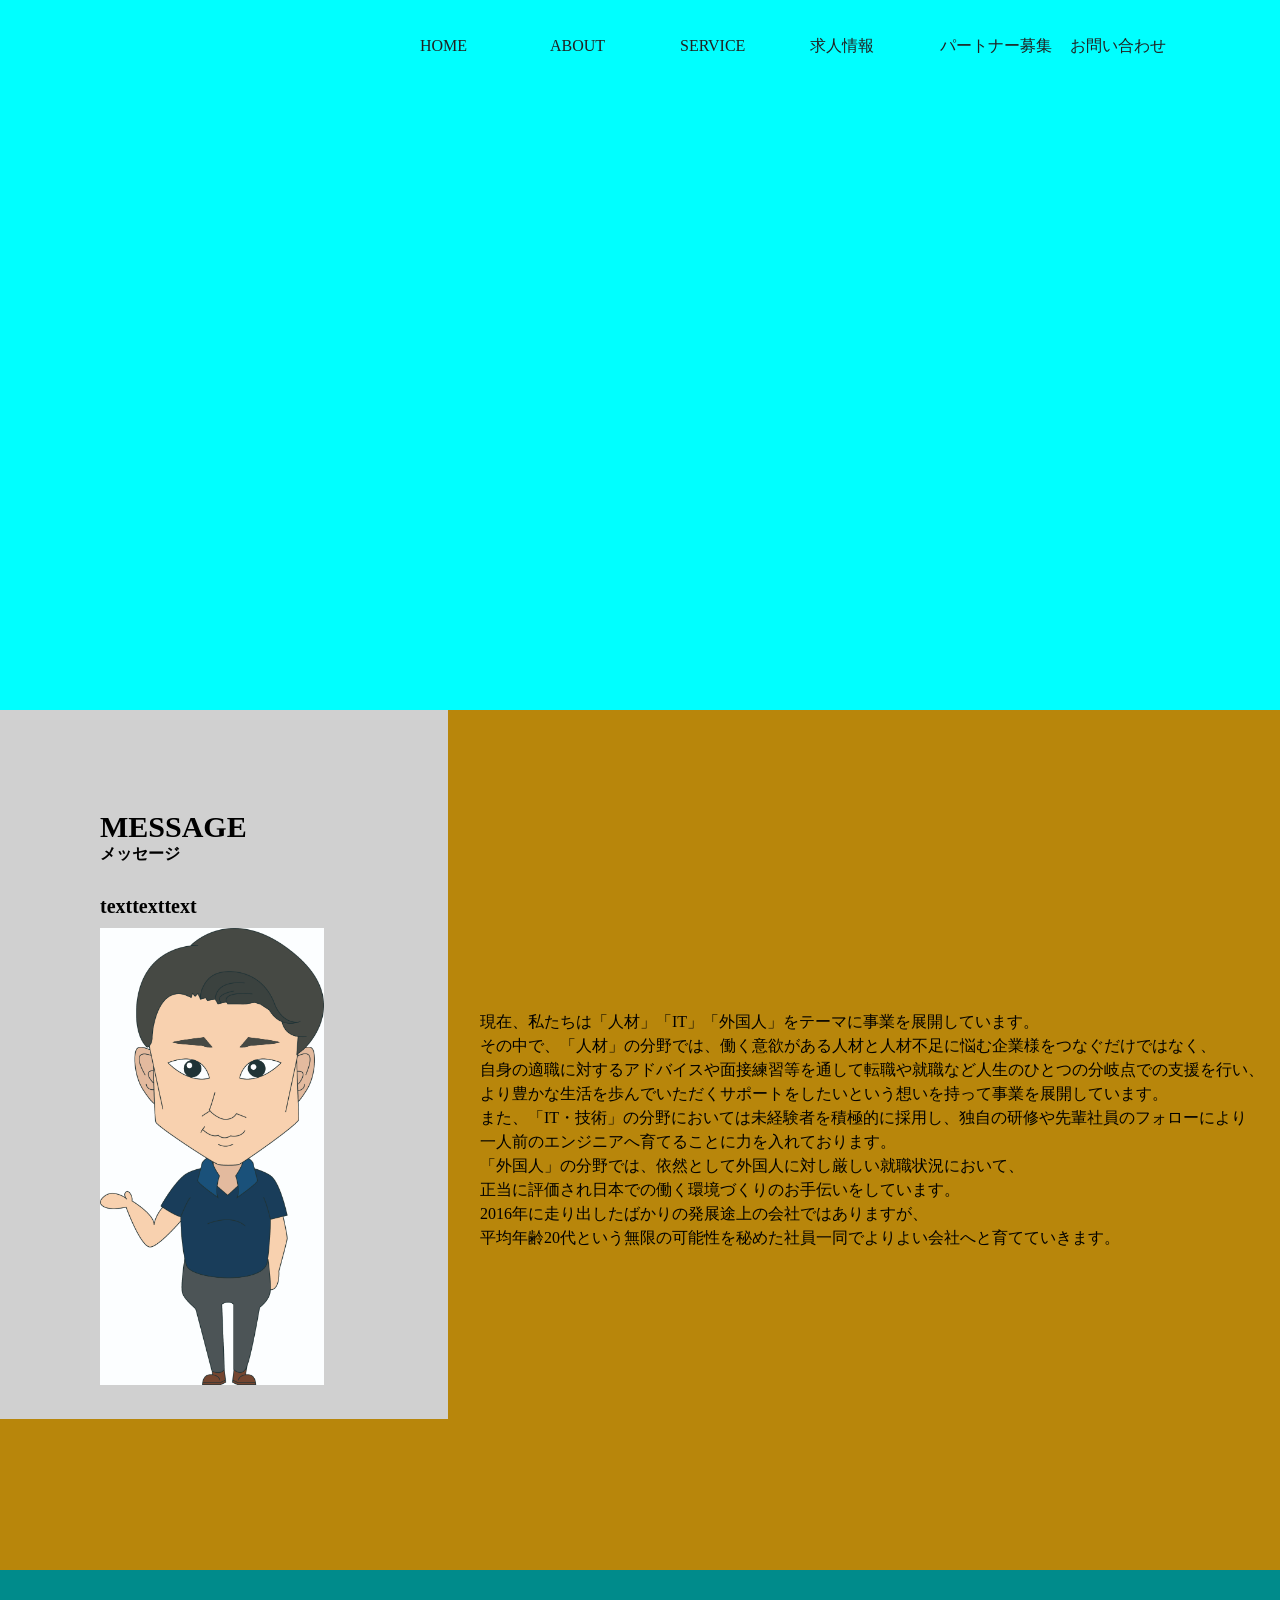
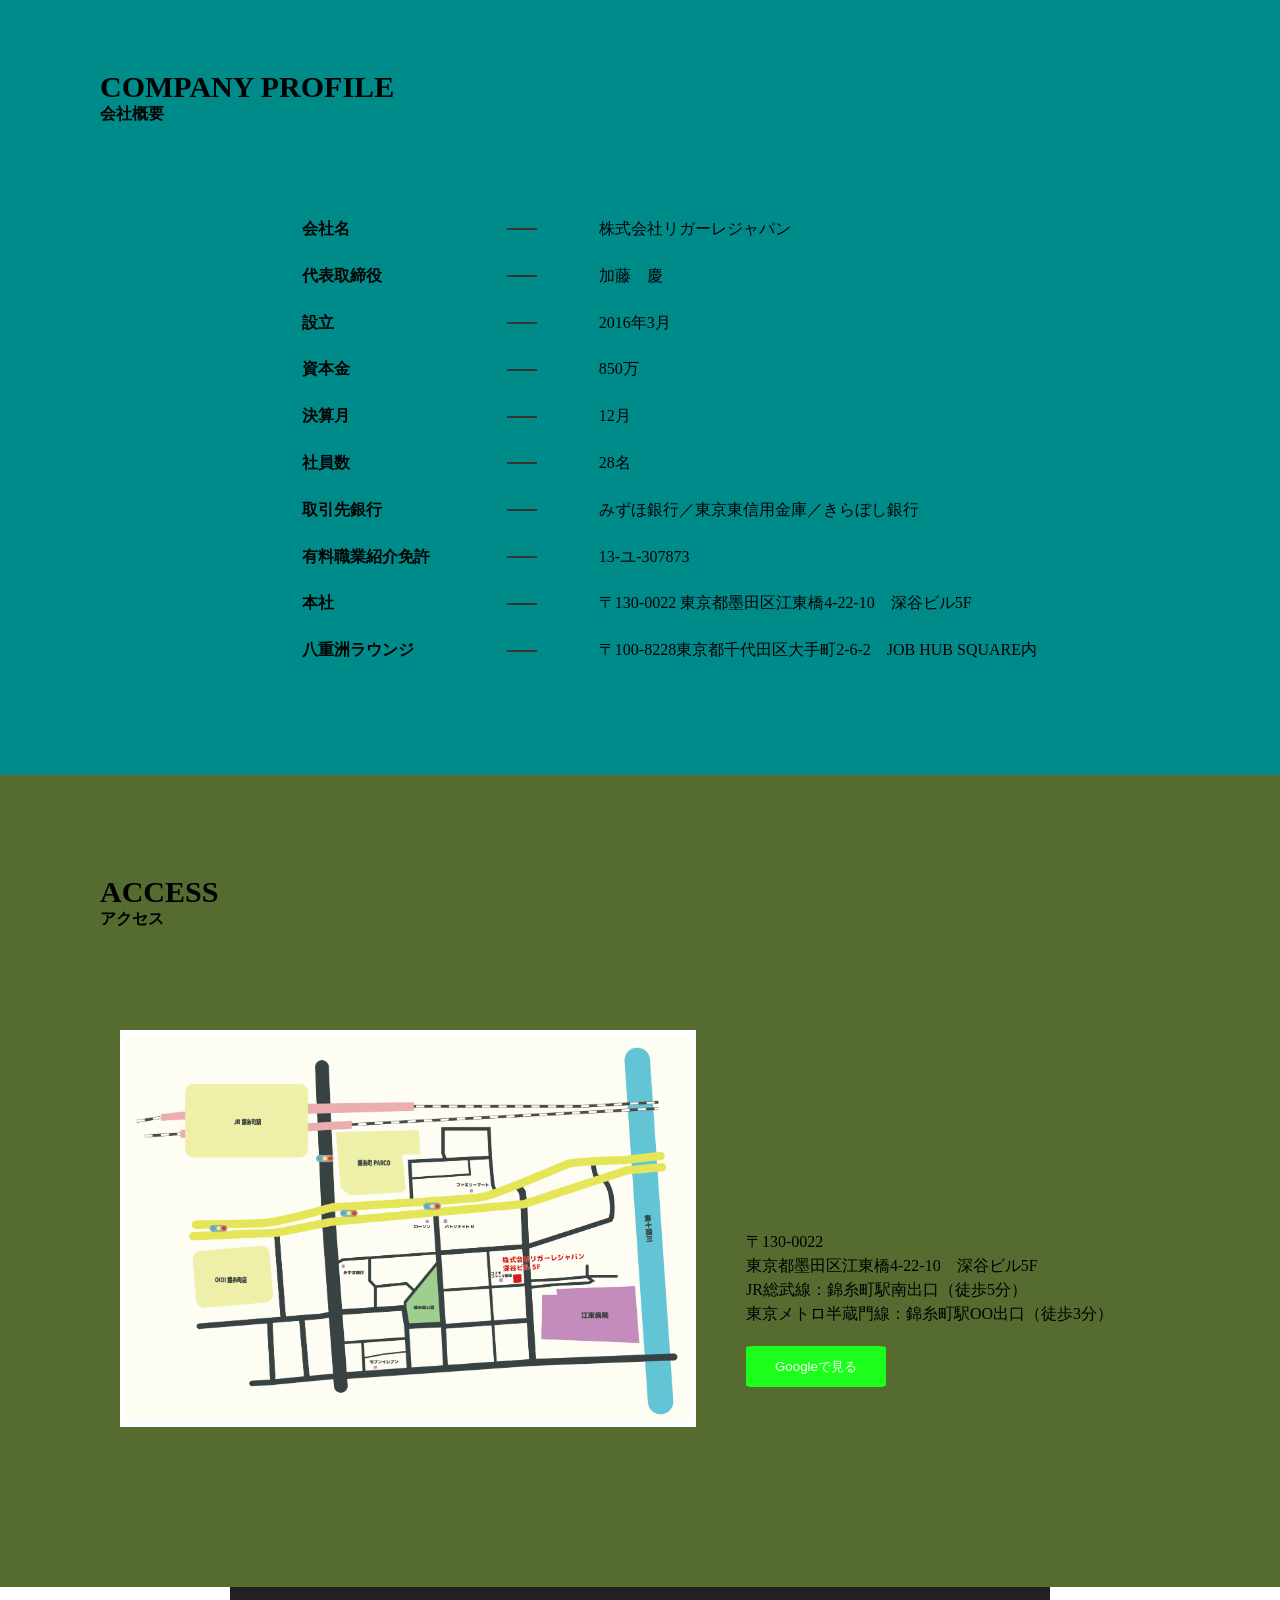
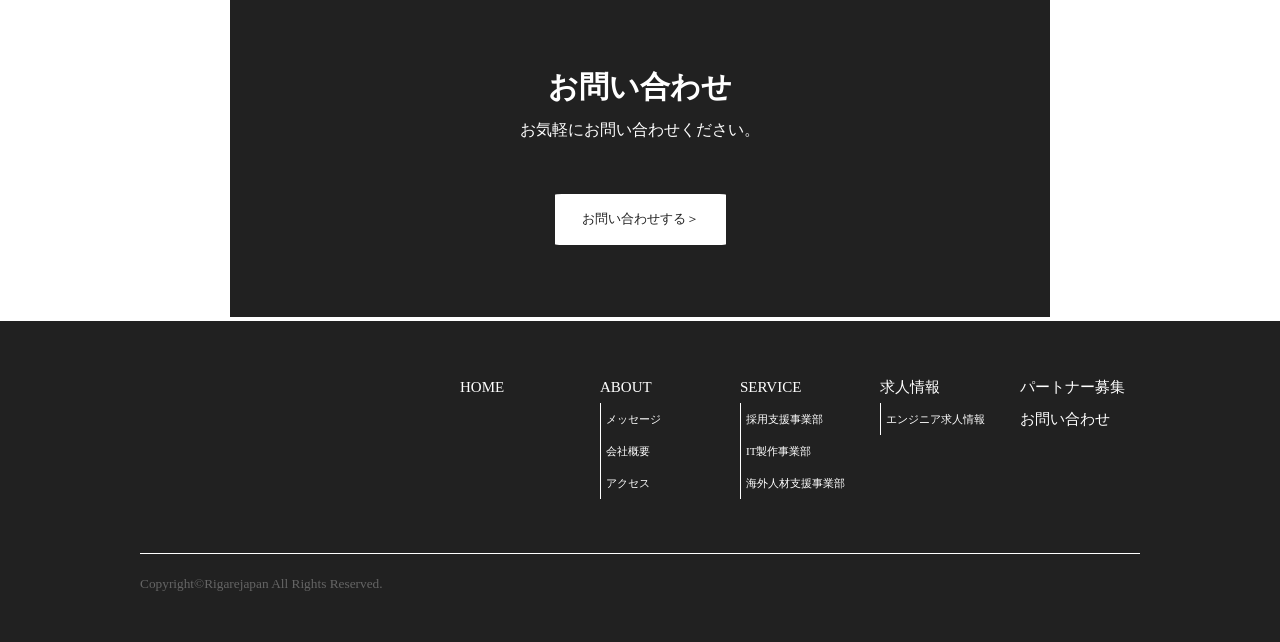
<file: RigareJapan_HP/about.html>
<!doctype html>
<html>
<head>
<meta charset="UTF-8">
<title>about｜RigareJapan</title>
<link href="css/stylesheet.css" rel="stylesheet" type="text/css">
<link href="css/about.css" rel="stylesheet" type="text/css">
<link href="css/all.css" rel="all" type="text/css">
<script type="text/javascript" src="js/mousestalker.js"></script>
</head>

<body>
	<div id="stalker"></div>
	
	<div class="wrapper">
	
	<!--header-->
	<header>
		<ul class="menu">
			<li><a href="index.html">HOME</a></li>
			<li>
				<a href="about.html">ABOUT</a>
				<ul>
					<li><a href="about.html#メッセージ">メッセージ</a></li>
					<li><a href="about.html#会社概要">会社概要</a></li>
					<li><a href="about.html#アクセス">アクセス</a></li>
				</ul>
			</li>
			<li>
				<a href="service.html">SERVICE</a>
				<ul>
					<li><a href="saiyoshien.html">採用支援事業部</a></li>
					<li><a href="itseisaku.html">IT製作事業部</a></li>
					<li><a href="kaigaijinzai.html">海外人材支援事業部</a></li>
				</ul>
			</li>
			<li>
				<a href="recruit.html">求人情報</a>
				<ul>
					<li><a href="">エンジニア求人情報</a></li>
				</ul>
			</li>
			<li><a href="partner.html">パートナー募集</a></li>
			<li><a href="contact.html">お問い合わせ</a></li>
		</ul>
	</header>
	
	<!--main-->
	<main>
		<div class="message-block">
			<h2 id="メッセージ">MESSAGE</h2>
			<h4>メッセージ</h4>
			<h3>texttexttext</h3>
			<div class="ceo-image">
				<img src="image/kato_img.jpg" alt="写真">
			</div>
		</div>
		<div class="message-text">
				<p>現在、私たちは「人材」「IT」「外国人」をテーマに事業を展開しています。<br>
				その中で、「人材」の分野では、働く意欲がある人材と人材不足に悩む企業様をつなぐだけではなく、<br>
				自身の適職に対するアドバイスや面接練習等を通して転職や就職など人生のひとつの分岐点での支援を行い、<br>
				より豊かな生活を歩んでいただくサポートをしたいという想いを持って事業を展開しています。<br>
				また、「IT・技術」の分野においては未経験者を積極的に採用し、独自の研修や先輩社員のフォローにより<br>
				一人前のエンジニアへ育てることに力を入れております。<br>
				「外国人」の分野では、依然として外国人に対し厳しい就職状況において、<br>
				正当に評価され日本での働く環境づくりのお手伝いをしています。<br>
				2016年に走り出したばかりの発展途上の会社ではありますが、<br>
				平均年齢20代という無限の可能性を秘めた社員一同でよりよい会社へと育てていきます。</p>
		</div>
		<div class="company-block">
			<h2 id="会社概要">COMPANY PROFILE</h2>
			<h4>会社概要</h4>
			<div class="company-profile">
				<table>
					<tr>
						<th>会社名</th>
						<td>株式会社リガーレジャパン</td>
					</tr>
					<tr>
						<th>代表取締役</th>
						<td>加藤　慶</td>
					</tr>
					<tr>
						<th>設立</th>
						<td>2016年3月</td>
					</tr>
					<tr>
						<th>資本金</th>
						<td>850万</td>
					</tr>
					<tr>
						<th>決算月</th>
						<td>12月</td>
					</tr>
					<tr>
						<th>社員数</th>
						<td>28名</td>
					</tr>
					<tr>
						<th>取引先銀行</th>
						<td>みずほ銀行／東京東信用金庫／きらぼし銀行</td>
					</tr>
					<tr>
						<th>有料職業紹介免許</th>
						<td>13-ユ-307873</td>
					</tr>
					<tr>
						<th>本社</th>
						<td>〒130-0022 東京都墨田区江東橋4-22-10　深谷ビル5F</td>
					</tr>
					<tr>
						<th>八重洲ラウンジ</th>
						<td>〒100-8228東京都千代田区大手町2-6-2　JOB HUB SQUARE内</td>
					</tr>
				</table>
			</div>
		</div>
		<div class="access-block">
			<h2 id="アクセス">ACCESS</h2>
			<h4>アクセス</h4>
			<div class="map-image">
				<a href="image/rigare_map.jpg"><img src="image/rigare_map.jpg"></a></div>
			<div class="map-text">
				<p>〒130-0022<br>
				東京都墨田区江東橋4-22-10　深谷ビル5F<br>
				JR総武線：錦糸町駅南出口（徒歩5分）<br>
				東京メトロ半蔵門線：錦糸町駅OO出口（徒歩3分）</p>
				<div><a href="https://www.google.co.jp/maps/place/%E3%80%92130-0022+%E6%9D%B1%E4%BA%AC%E9%83%BD%E5%A2%A8%E7%94%B0%E5%8C%BA%E6%B1%9F%E6%9D%B1%E6%A9%8B%EF%BC%94%E4%B8%81%E7%9B%AE%EF%BC%92%EF%BC%92%E2%88%92%EF%BC%91%EF%BC%90+%E6%B7%B1%E8%B0%B7%E3%83%93%E3%83%AB+5F/@35.6949868,139.8152737,17.1z/data=!4m5!3m4!1s0x601888d90a58a26b:0x981901a21925671a!8m2!3d35.6949921!4d139.8175041?hl=ja"><input type="submit" value="Googleで見る" class="button"></a></div>
			</div>
		</div>
		<div class="contact-area">
			<h2>お問い合わせ</h2>
			<p>お気軽にお問い合わせください。</p>
			<div><input type="submit" value="お問い合わせする＞" class="button-3"></div>
		</div>
	</main>
	
	<!--footer-->
	<footer>
		<ul class="menu-2">
			<li><a href="index.html">HOME</a></li>
			<li>
				<a href="about.html">ABOUT</a>
				<ul>
					<li><a href="about.html#メッセージ">メッセージ</a></li>
					<li><a href="about.html#会社概要">会社概要</a></li>
					<li><a href="about.html#アクセス">アクセス</a></li>
				</ul>
			</li>
			<li>
				<a href="service.html">SERVICE</a>
				<ul>
					<li><a href="saiyoshien.html">採用支援事業部</a></li>
					<li><a href="itseisaku.html">IT製作事業部</a></li>
					<li><a href="kaigaijinzai.html">海外人材支援事業部</a></li>
				</ul>
			</li>
			<li>
				<a href="recruit.html">求人情報</a>
				<ul>
					<li><a href="">エンジニア求人情報</a></li>
				</ul>
			</li>
			<li>
				<a href="partner.html">パートナー募集</a><br>
				<a href="contact.html">お問い合わせ</a>
			</li>
		</ul>
		<div class="copy">
			<small class="copyright">Copyright&copy;Rigarejapan All Rights Reserved. </small>
		</div>
		<div id="page_top"><a href="#"></a></div>
	</footer>

	</div><!--wrapper-->
</body>
</html>
</file>
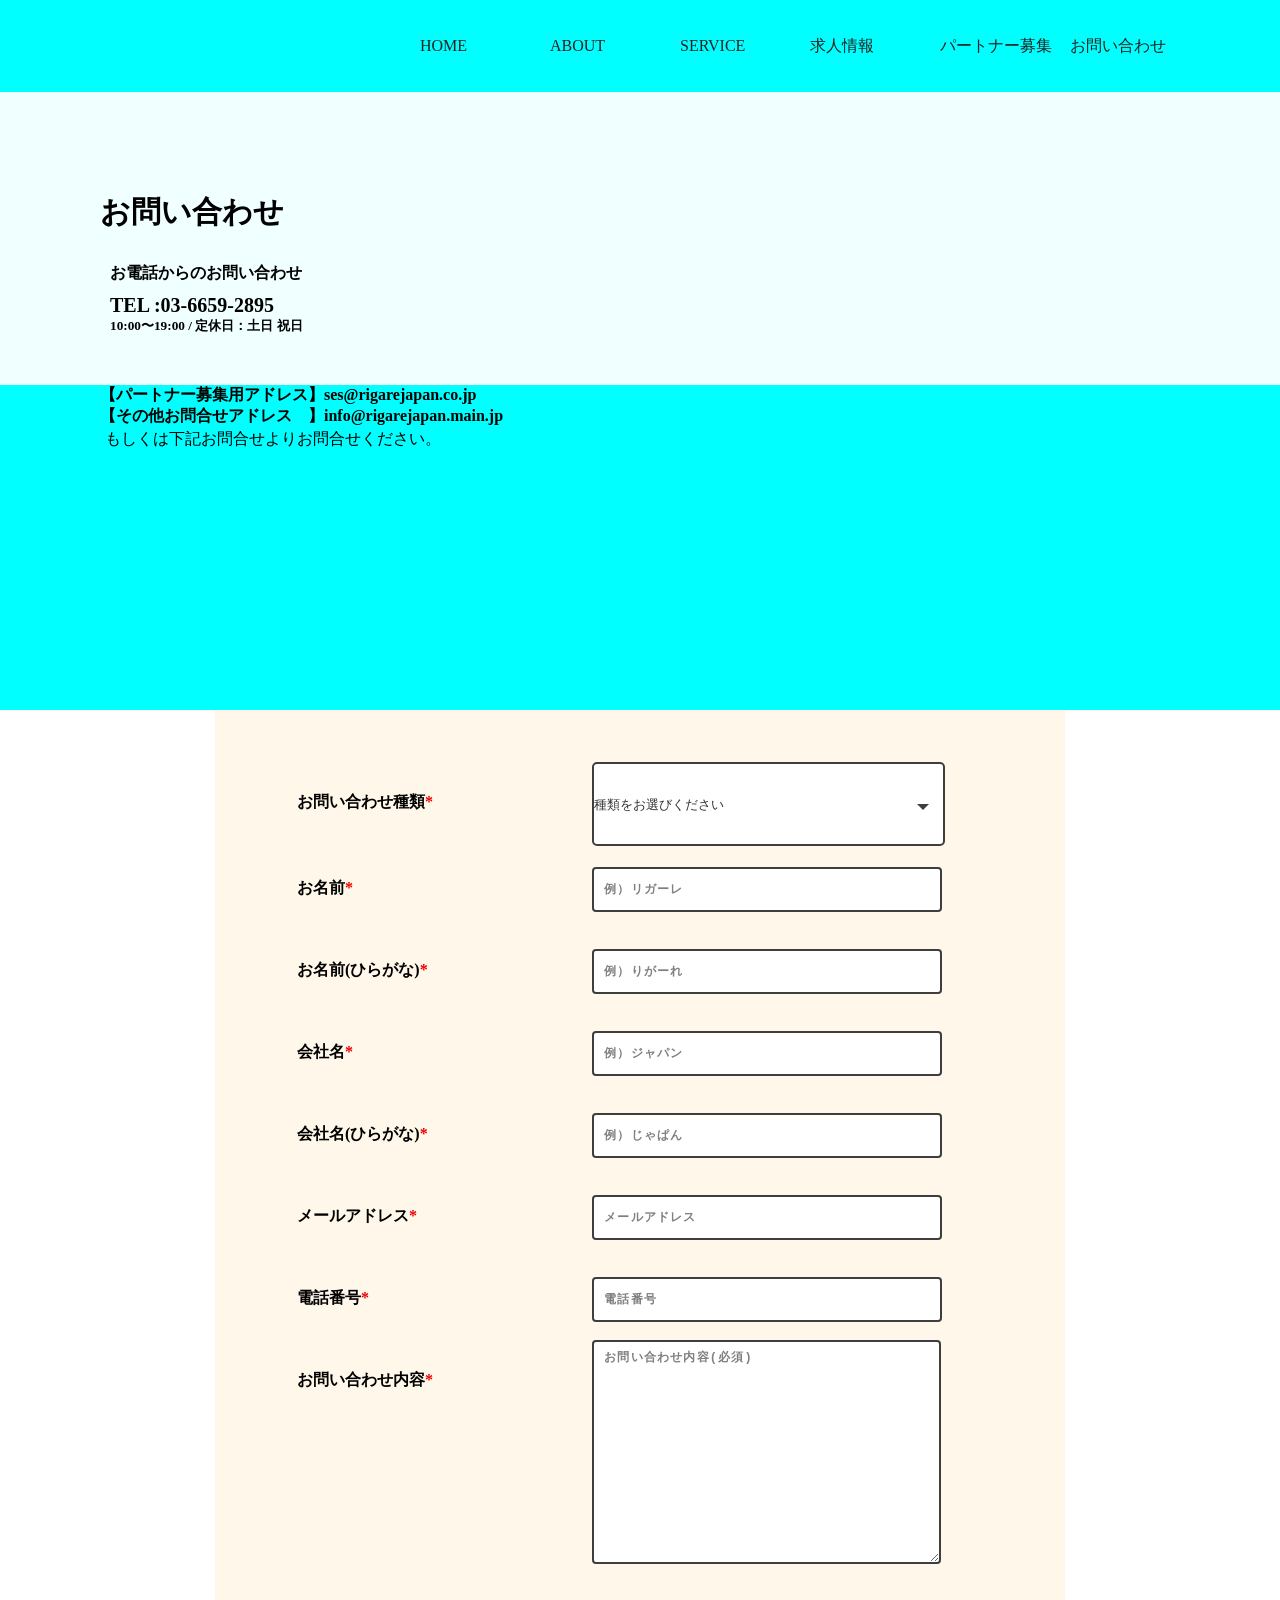
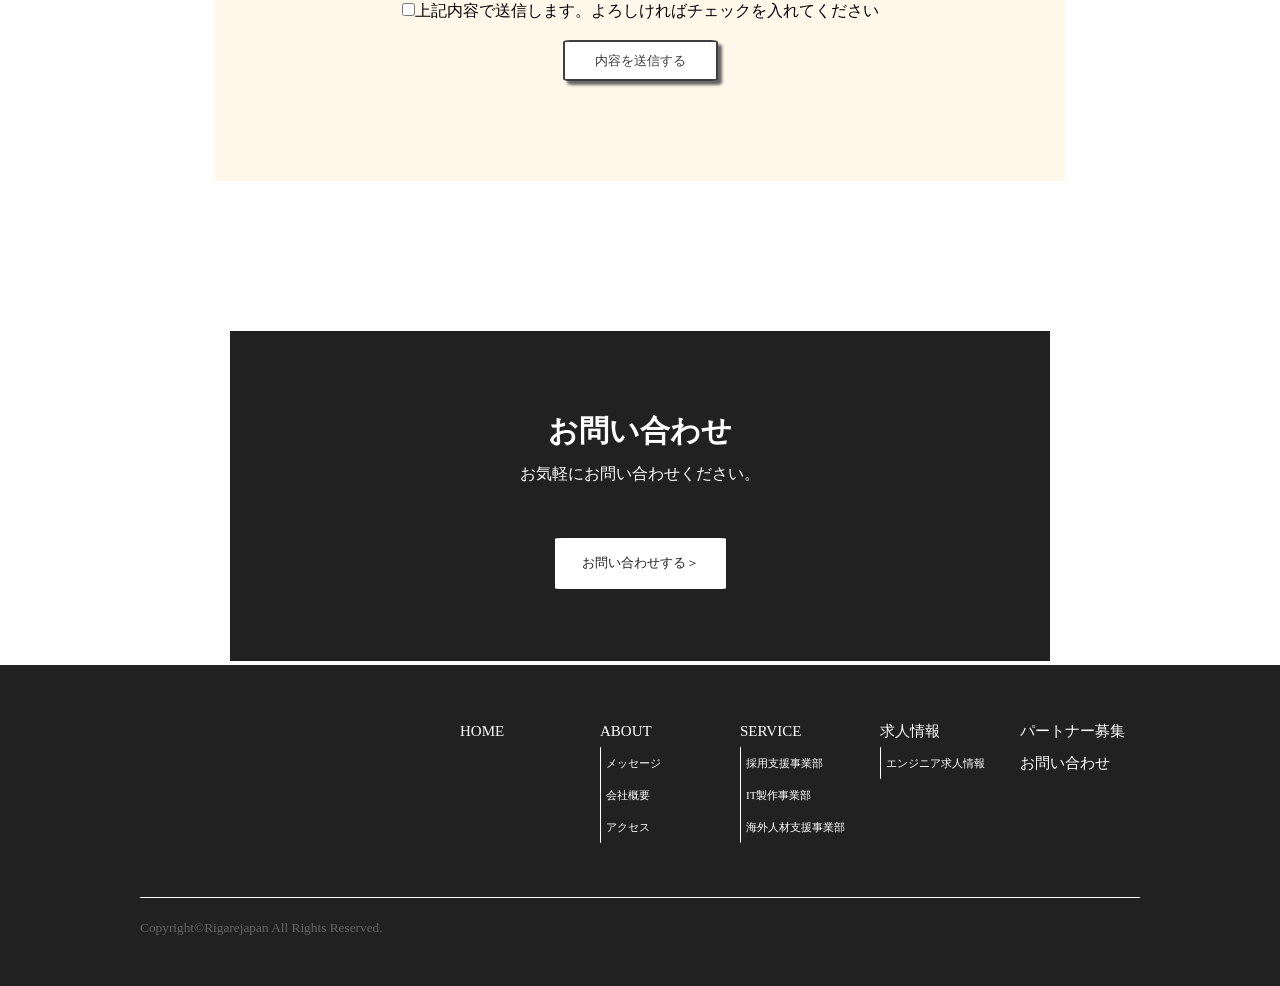
<file: RigareJapan_HP/contact.html>
<!doctype html>
<html>
<head>
<meta charset="UTF-8">
<title>お問い合わせ｜RigareJapan</title>
<link href="css/stylesheet.css" rel="stylesheet" type="text/css">
<link href="css/contact.css" rel="stylesheet" type="text/css">
<link href="css/all.css" rel="all" type="text/css">
<script type="text/javascript" src="js/mousestalker.js"></script>
</head>

<body>
	<div id="stalker"></div>
	
	<div class="wrapper">
	
	<!--header-->
	<header>
		<ul class="menu">
			<li><a href="index.html">HOME</a></li>
			<li>
				<a href="about.html">ABOUT</a>
				<ul>
					<li><a href="about.html#メッセージ">メッセージ</a></li>
					<li><a href="about.html#会社概要">会社概要</a></li>
					<li><a href="about.html#アクセス">アクセス</a></li>
				</ul>
			</li>
			<li>
				<a href="service.html">SERVICE</a>
				<ul>
					<li><a href="saiyoshien.html">採用支援事業部</a></li>
					<li><a href="itseisaku.html">IT製作事業部</a></li>
					<li><a href="kaigaijinzai.html">海外人材支援事業部</a></li>
				</ul>
			</li>
			<li>
				<a href="recruit.html">求人情報</a>
				<ul>
					<li><a href="">エンジニア求人情報</a></li>
				</ul>
			</li>
			<li><a href="partner.html">パートナー募集</a></li>
			<li><a href="contact.html">お問い合わせ</a></li>
		</ul>
		<div class="contact-information">
			<h2>お問い合わせ</h2>
			<h4>お電話からのお問い合わせ</h4>
			<h3>TEL :03-6659-2895</h3>
			<h5>10:00〜19:00 / 定休日：土日 祝日</h5>
		</div>
		<div class="contact-mail">
			<h4>【パートナー募集用アドレス】ses@rigarejapan.co.jp</h4>
			<h4>【その他お問合せアドレス　】info@rigarejapan.main.jp</h4>
			<p>もしくは下記お問合せよりお問合せください。</p>
		</div>
	</header>
	
	<!--main-->
	<main>
		<div class="contact-form">
			<table>
				<tr>
					<th>お問い合わせ種類<span>*</span></th>
					<td>
						<div class="cp_ipselect cp_sl01">
							<select required>
								<option value="" hidden>種類をお選びください</option>
								<option value="1">求人情報について</option>
								<option value="2">パートナー募集について</option>
								<option value="3">その他</option>
							</select>
						</div>
					</td>
				</tr>
				<tr>
					<th>お名前<span>*</span></th>
					<td><input type="text" class="inText" id="inText1" placeholder="例）リガーレ"></td>
				</tr>
				<tr>
					<th>お名前(ひらがな)<span>*</span></th>
					<td><input type="text" class="inText" id="inText2" placeholder="例）りがーれ"></td>
				</tr>
				<tr>
					<th>会社名<span>*</span></th>
					<td><input type="text" class="inText" id="inText3" placeholder="例）ジャパン"></td>
				</tr>
				<tr>
					<th>会社名(ひらがな)<span>*</span></th>
					<td><input type="text" class="inText" id="inText4" placeholder="例）じゃぱん"></td>
				</tr>
				<tr>
					<th>メールアドレス<span>*</span></th>
					<td><input type="text" class="inText" id="inText5" placeholder="メールアドレス"></td>
				</tr>
				<tr>
					<th>電話番号<span>*</span></th>
					<td><input type="text" class="inText" id="inText6" placeholder="電話番号"></td>
				</tr>
				<tr>
					<th>お問い合わせ内容<span>*</span></th>
					<td><textarea class="textArea" id="inText" placeholder="お問い合わせ内容(必須)"></textarea></td>
				</tr>
			</table>
				<label><input type="checkbox" name="check" >上記内容で送信します。よろしければチェックを入れてください</label><br><br>
				<input type="submit" value="内容を送信する" class="button">
		</div>
		<div class="contact-area">
			<h2>お問い合わせ</h2>
			<p>お気軽にお問い合わせください。</p>
			<div><a href="contact.html"><input type="submit" value="お問い合わせする＞" class="button-3"></a></div>
		</div>
	</main>
	
	<!--footer-->
	<footer>
		<ul class="menu-2">
			<li><a href="index.html">HOME</a></li>
			<li>
				<a href="about.html">ABOUT</a>
				<ul>
					<li><a href="about.html#メッセージ">メッセージ</a></li>
					<li><a href="about.html#会社概要">会社概要</a></li>
					<li><a href="about.html#アクセス">アクセス</a></li>
				</ul>
			</li>
			<li>
				<a href="service.html">SERVICE</a>
				<ul>
					<li><a href="saiyoshien.html">採用支援事業部</a></li>
					<li><a href="itseisaku.html">IT製作事業部</a></li>
					<li><a href="kaigaijinzai.html">海外人材支援事業部</a></li>
				</ul>
			</li>
			<li>
				<a href="recruit.html">求人情報</a>
				<ul>
					<li><a href="">エンジニア求人情報</a></li>
				</ul>
			</li>
			<li>
				<a href="partner.html">パートナー募集</a><br>
				<a href="contact.html">お問い合わせ</a>
			</li>
		</ul>
		<div class="copy">
			<small class="copyright">Copyright&copy;Rigarejapan All Rights Reserved. </small>
		</div>
		<div id="page_top"><a href="#"></a></div>
	</footer>

	</div><!--wrapper-->
</body>
</html>
</file>
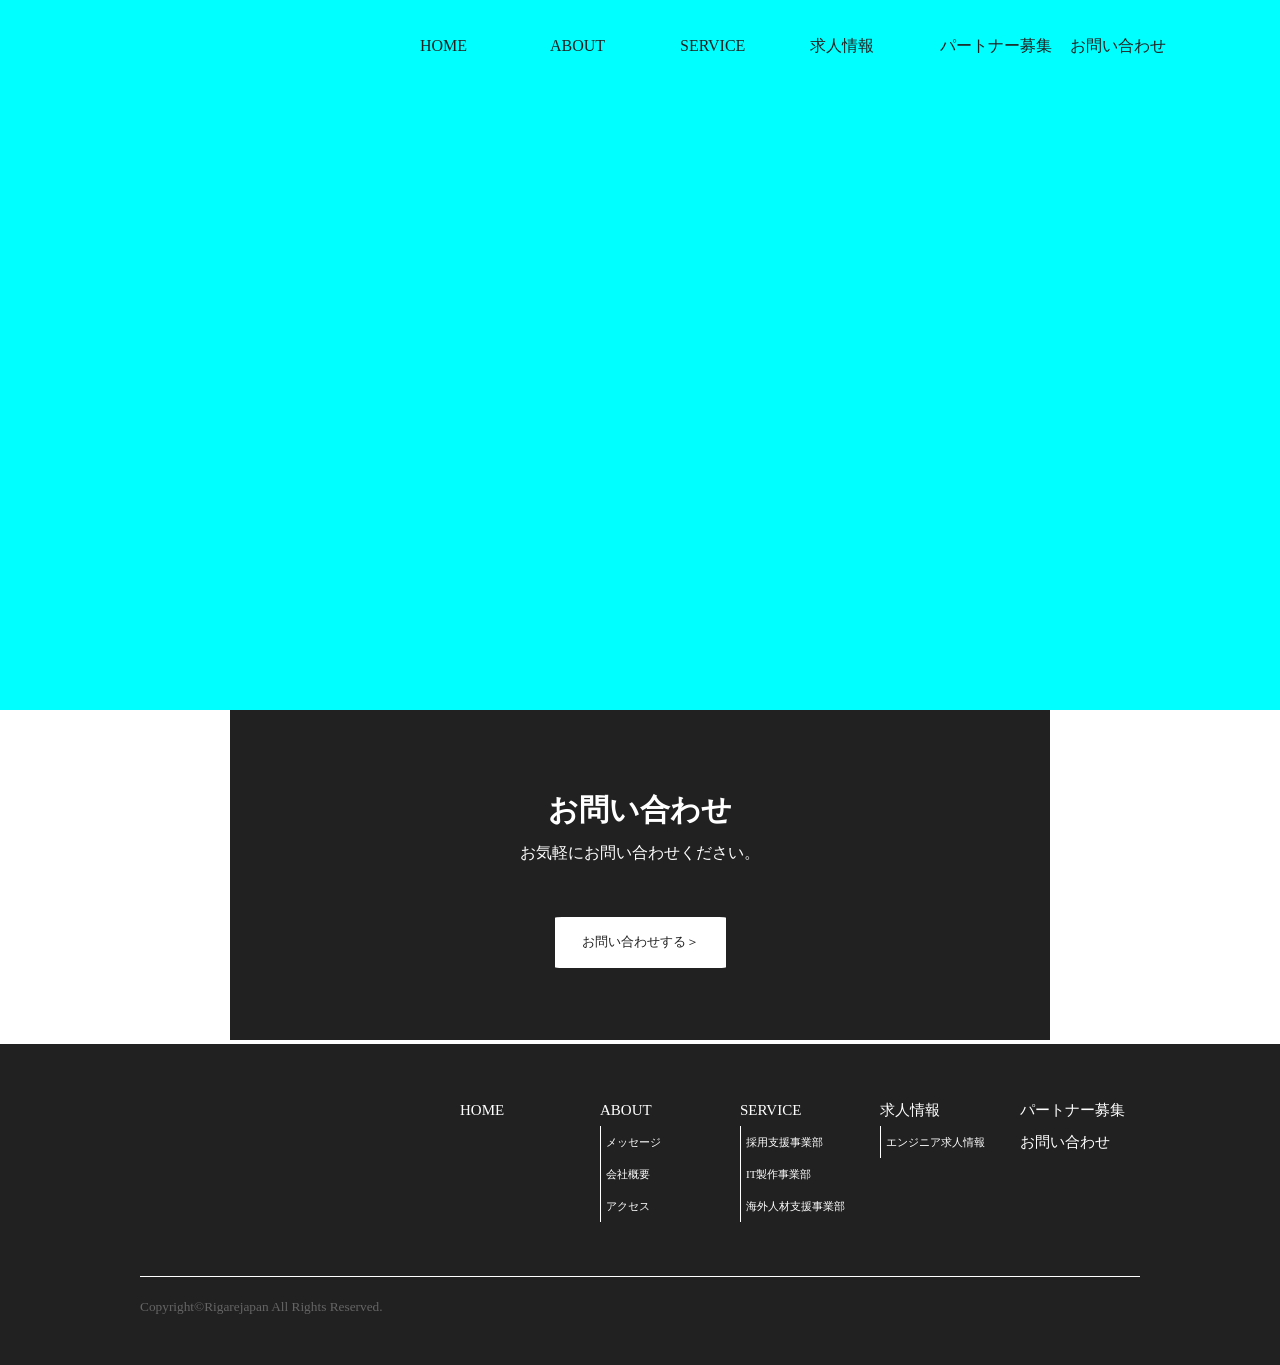
<file: RigareJapan_HP/itseisaku.html>
<!doctype html>
<html>
<head>
<meta charset="UTF-8">
<title>IT製作事業部｜RigareJapan</title>
<link href="css/stylesheet.css" rel="stylesheet" type="text/css">
<link href="css/all.css" rel="all" type="text/css">
<script type="text/javascript" src="js/mousestalker.js"></script>
</head>

<body>
	<div id="stalker"></div>
	
	<div class="wrapper">
	
	<!--header-->
	<header>
		<ul class="menu">
			<li><a href="index.html">HOME</a></li>
			<li>
				<a href="about.html">ABOUT</a>
				<ul>
					<li><a href="about.html#メッセージ">メッセージ</a></li>
					<li><a href="about.html#会社概要">会社概要</a></li>
					<li><a href="about.html#アクセス">アクセス</a></li>
				</ul>
			</li>
			<li>
				<a href="service.html">SERVICE</a>
				<ul>
					<li><a href="saiyoshien.html">採用支援事業部</a></li>
					<li><a href="itseisaku.html">IT製作事業部</a></li>
					<li><a href="kaigaijinzai.html">海外人材支援事業部</a></li>
				</ul>
			</li>
			<li>
				<a href="recruit.html">求人情報</a>
				<ul>
					<li><a href="">エンジニア求人情報</a></li>
				</ul>
			</li>
			<li><a href="partner.html">パートナー募集</a></li>
			<li><a href="contact.html">お問い合わせ</a></li>
		</ul>
	</header>
	
	<!--main-->
	<main>
		<div class="contact-area">
			<h2>お問い合わせ</h2>
			<p>お気軽にお問い合わせください。</p>
			<div><input type="submit" value="お問い合わせする＞" class="button-3"></div>
		</div>
	</main>
	
	<!--footer-->
	<footer>
		<ul class="menu-2">
			<li><a href="index.html">HOME</a></li>
			<li>
				<a href="about.html">ABOUT</a>
				<ul>
					<li><a href="about.html#メッセージ">メッセージ</a></li>
					<li><a href="about.html#会社概要">会社概要</a></li>
					<li><a href="about.html#アクセス">アクセス</a></li>
				</ul>
			</li>
			<li>
				<a href="service.html">SERVICE</a>
				<ul>
					<li><a href="saiyoshien.html">採用支援事業部</a></li>
					<li><a href="itseisaku.html">IT製作事業部</a></li>
					<li><a href="kaigaijinzai.html">海外人材支援事業部</a></li>
				</ul>
			</li>
			<li>
				<a href="recruit.html">求人情報</a>
				<ul>
					<li><a href="">エンジニア求人情報</a></li>
				</ul>
			</li>
			<li>
				<a href="partner.html">パートナー募集</a><br>
				<a href="contact.html">お問い合わせ</a>
			</li>
		</ul>
		<div class="copy">
			<small class="copyright">Copyright&copy;Rigarejapan All Rights Reserved. </small>
		</div>
		<div id="page_top"><a href="#"></a></div>
	</footer>

	</div><!--wrapper-->
</body>
</html>
</file>
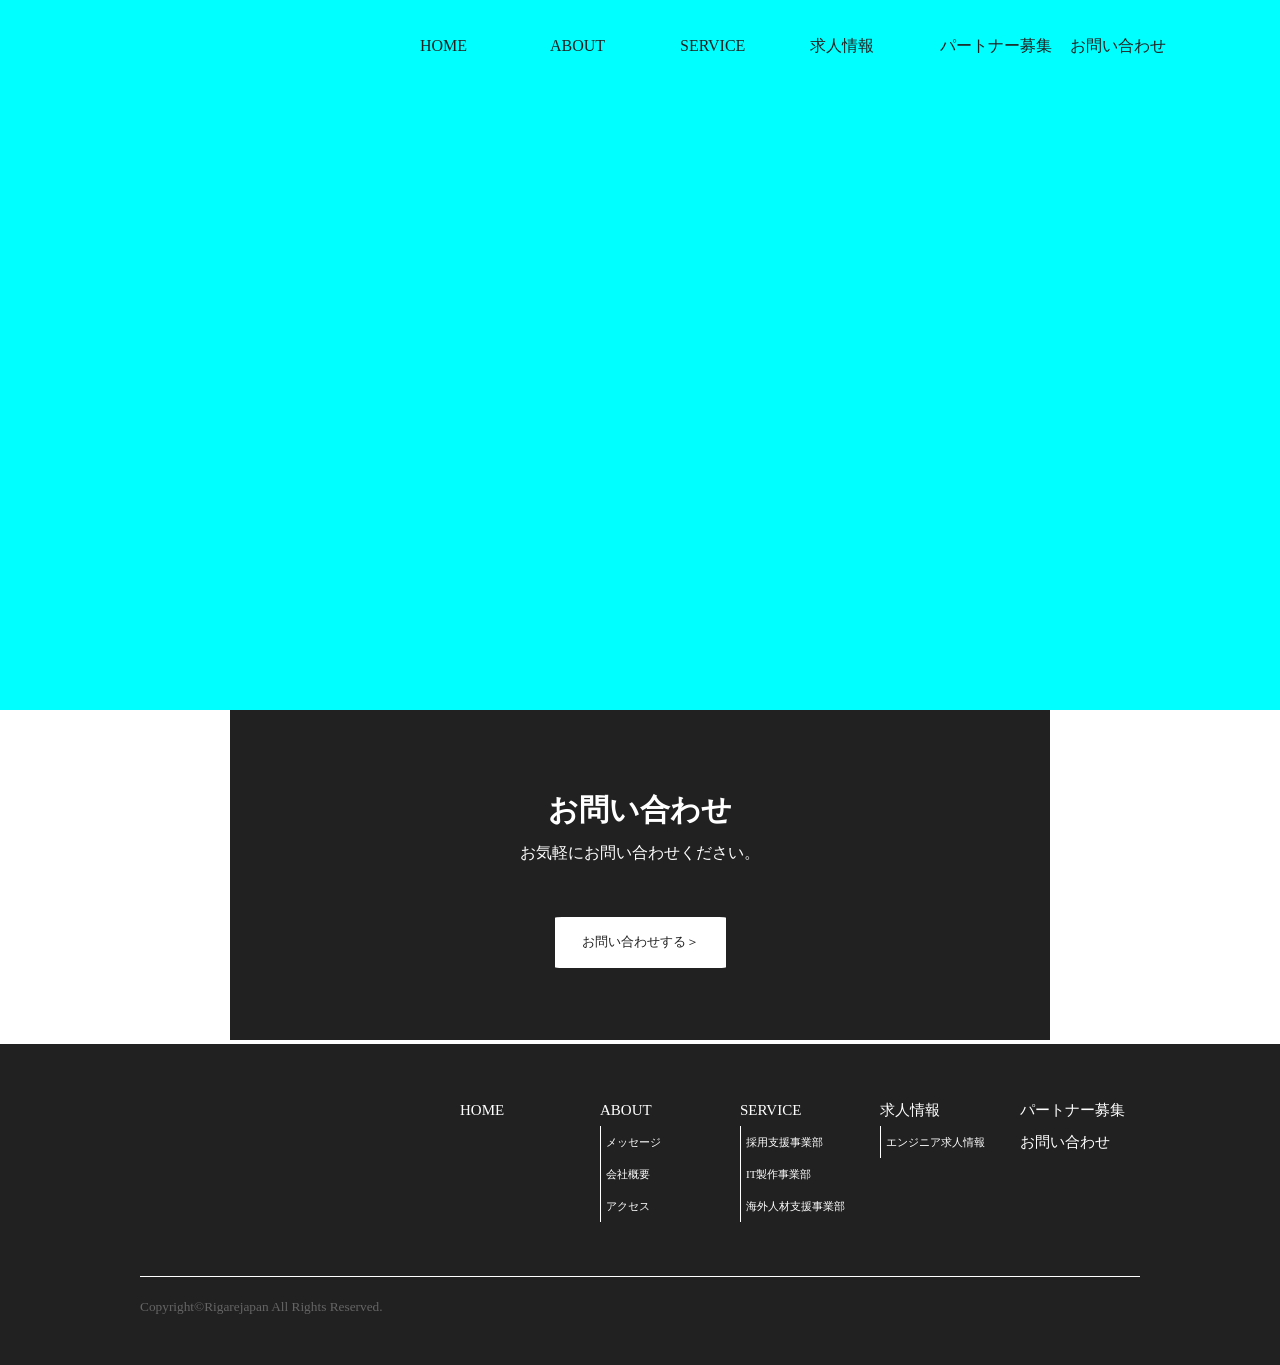
<file: RigareJapan_HP/kaigaijinzai.html>
<!doctype html>
<html>
<head>
<meta charset="UTF-8">
<title>海外人材支援事業部｜RigareJapan</title>
<link href="css/stylesheet.css" rel="stylesheet" type="text/css">
<link href="css/all.css" rel="all" type="text/css">
<script type="text/javascript" src="js/mousestalker.js"></script>
</head>

<body>
	<div id="stalker"></div>
	
	<div class="wrapper">
	
	<!--header-->
	<header>
		<ul class="menu">
			<li><a href="index.html">HOME</a></li>
			<li>
				<a href="about.html">ABOUT</a>
				<ul>
					<li><a href="about.html#メッセージ">メッセージ</a></li>
					<li><a href="about.html#会社概要">会社概要</a></li>
					<li><a href="about.html#アクセス">アクセス</a></li>
				</ul>
			</li>
			<li>
				<a href="service.html">SERVICE</a>
				<ul>
					<li><a href="saiyoshien.html">採用支援事業部</a></li>
					<li><a href="itseisaku.html">IT製作事業部</a></li>
					<li><a href="kaigaijinzai.html">海外人材支援事業部</a></li>
				</ul>
			</li>
			<li>
				<a href="recruit.html">求人情報</a>
				<ul>
					<li><a href="">エンジニア求人情報</a></li>
				</ul>
			</li>
			<li><a href="partner.html">パートナー募集</a></li>
			<li><a href="contact.html">お問い合わせ</a></li>
		</ul>
	</header>
	
	<!--main-->
	<main>
		<div class="contact-area">
			<h2>お問い合わせ</h2>
			<p>お気軽にお問い合わせください。</p>
			<div><input type="submit" value="お問い合わせする＞" class="button-3"></div>
		</div>
	</main>
	
	<!--footer-->
	<footer>
		<ul class="menu-2">
			<li><a href="index.html">HOME</a></li>
			<li>
				<a href="about.html">ABOUT</a>
				<ul>
					<li><a href="about.html#メッセージ">メッセージ</a></li>
					<li><a href="about.html#会社概要">会社概要</a></li>
					<li><a href="about.html#アクセス">アクセス</a></li>
				</ul>
			</li>
			<li>
				<a href="service.html">SERVICE</a>
				<ul>
					<li><a href="saiyoshien.html">採用支援事業部</a></li>
					<li><a href="itseisaku.html">IT製作事業部</a></li>
					<li><a href="kaigaijinzai.html">海外人材支援事業部</a></li>
				</ul>
			</li>
			<li>
				<a href="recruit.html">求人情報</a>
				<ul>
					<li><a href="">エンジニア求人情報</a></li>
				</ul>
			</li>
			<li>
				<a href="partner.html">パートナー募集</a><br>
				<a href="contact.html">お問い合わせ</a>
			</li>
		</ul>
		<div class="copy">
			<small class="copyright">Copyright&copy;Rigarejapan All Rights Reserved. </small>
		</div>
		<div id="page_top"><a href="#"></a></div>
	</footer>

	</div><!--wrapper-->
</body>
</html>
</file>
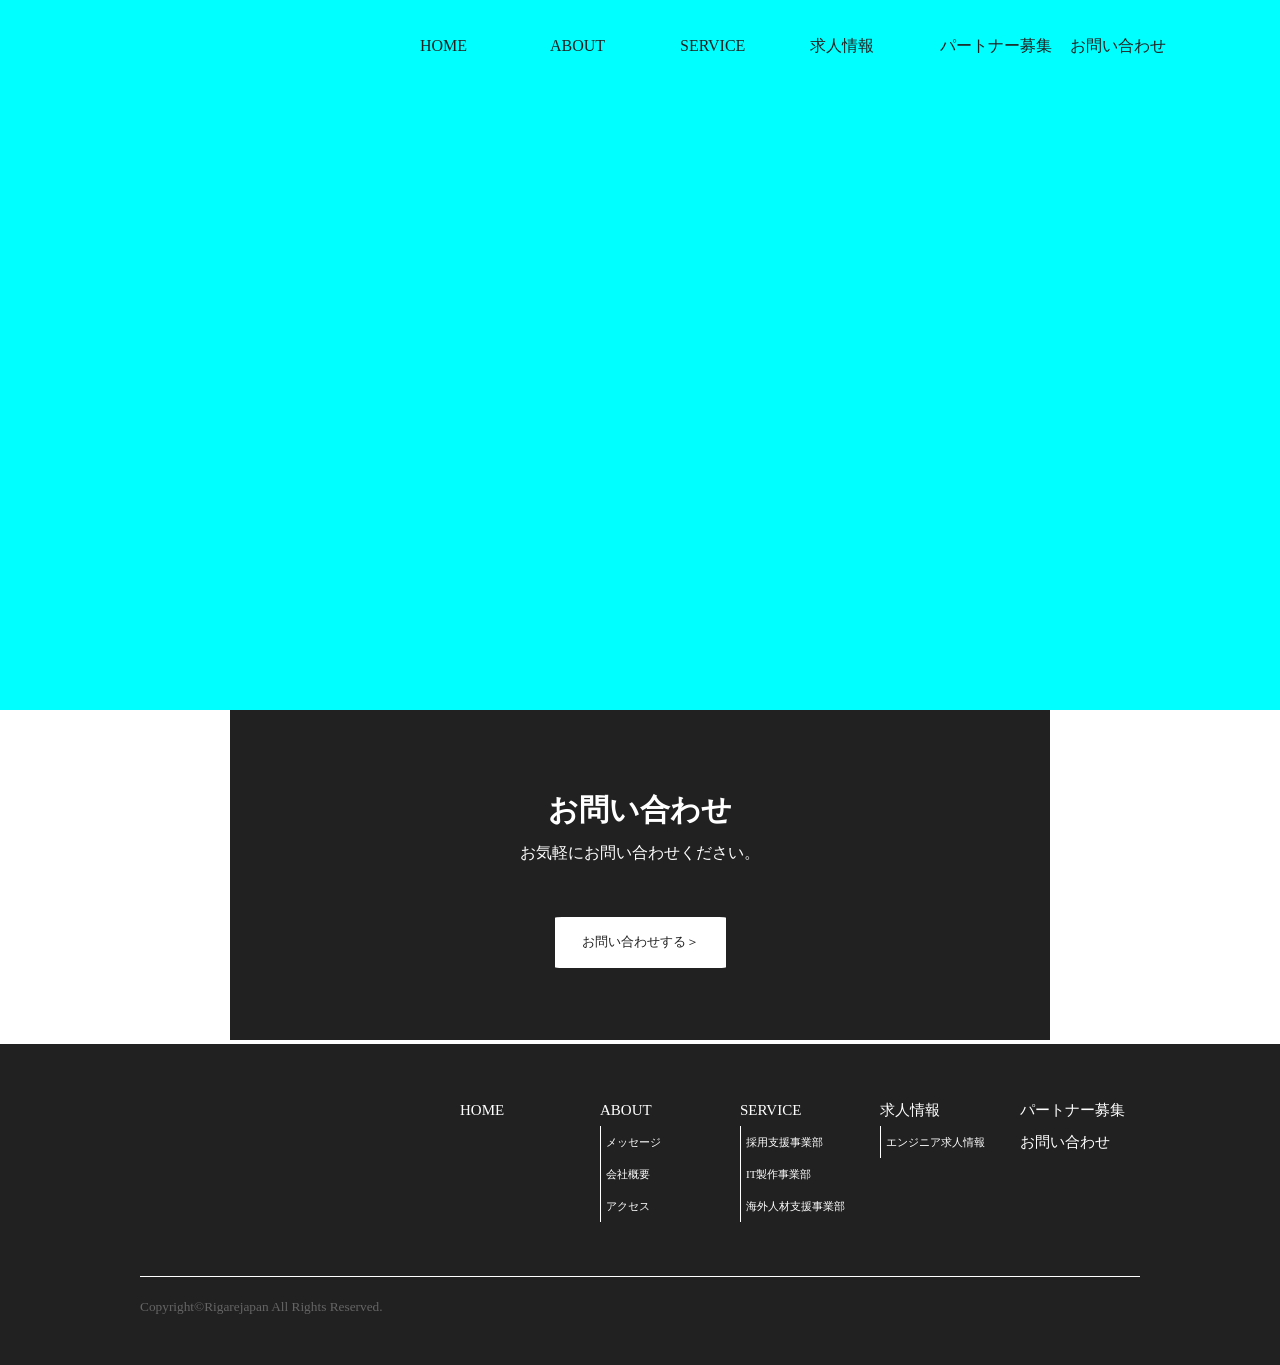
<file: RigareJapan_HP/partner.html>
<!doctype html>
<html>
<head>
<meta charset="UTF-8">
<title>パートナー募集｜RigareJapan</title>
<link href="css/stylesheet.css" rel="stylesheet" type="text/css">
<link href="css/all.css" rel="all" type="text/css">
<script type="text/javascript" src="js/mousestalker.js"></script>
</head>

<body>
	<div id="stalker"></div>
	
	<div class="wrapper">
	
	<!--header-->
	<header>
		<ul class="menu">
			<li><a href="index.html">HOME</a></li>
			<li>
				<a href="about.html">ABOUT</a>
				<ul>
					<li><a href="about.html#メッセージ">メッセージ</a></li>
					<li><a href="about.html#会社概要">会社概要</a></li>
					<li><a href="about.html#アクセス">アクセス</a></li>
				</ul>
			</li>
			<li>
				<a href="service.html">SERVICE</a>
				<ul>
					<li><a href="saiyoshien.html">採用支援事業部</a></li>
					<li><a href="itseisaku.html">IT製作事業部</a></li>
					<li><a href="kaigaijinzai.html">海外人材支援事業部</a></li>
				</ul>
			</li>
			<li>
				<a href="recruit.html">求人情報</a>
				<ul>
					<li><a href="">エンジニア求人情報</a></li>
				</ul>
			</li>
			<li><a href="partner.html">パートナー募集</a></li>
			<li><a href="contact.html">お問い合わせ</a></li>
		</ul>
	</header>
	
	<!--main-->
	<main>
		<div class="contact-area">
			<h2>お問い合わせ</h2>
			<p>お気軽にお問い合わせください。</p>
			<div><input type="submit" value="お問い合わせする＞" class="button-3"></div>
		</div>
	</main>
	
	<!--footer-->
	<footer>
		<ul class="menu-2">
			<li><a href="index.html">HOME</a></li>
			<li>
				<a href="about.html">ABOUT</a>
				<ul>
					<li><a href="about.html#メッセージ">メッセージ</a></li>
					<li><a href="about.html#会社概要">会社概要</a></li>
					<li><a href="about.html#アクセス">アクセス</a></li>
				</ul>
			</li>
			<li>
				<a href="service.html">SERVICE</a>
				<ul>
					<li><a href="saiyoshien.html">採用支援事業部</a></li>
					<li><a href="itseisaku.html">IT製作事業部</a></li>
					<li><a href="kaigaijinzai.html">海外人材支援事業部</a></li>
				</ul>
			</li>
			<li>
				<a href="recruit.html">求人情報</a>
				<ul>
					<li><a href="">エンジニア求人情報</a></li>
				</ul>
			</li>
			<li>
				<a href="partner.html">パートナー募集</a><br>
				<a href="contact.html">お問い合わせ</a>
			</li>
		</ul>
		<div class="copy">
			<small class="copyright">Copyright&copy;Rigarejapan All Rights Reserved. </small>
		</div>
		<div id="page_top"><a href="#"></a></div>
	</footer>

	</div><!--wrapper-->
</body>
</html>
</file>
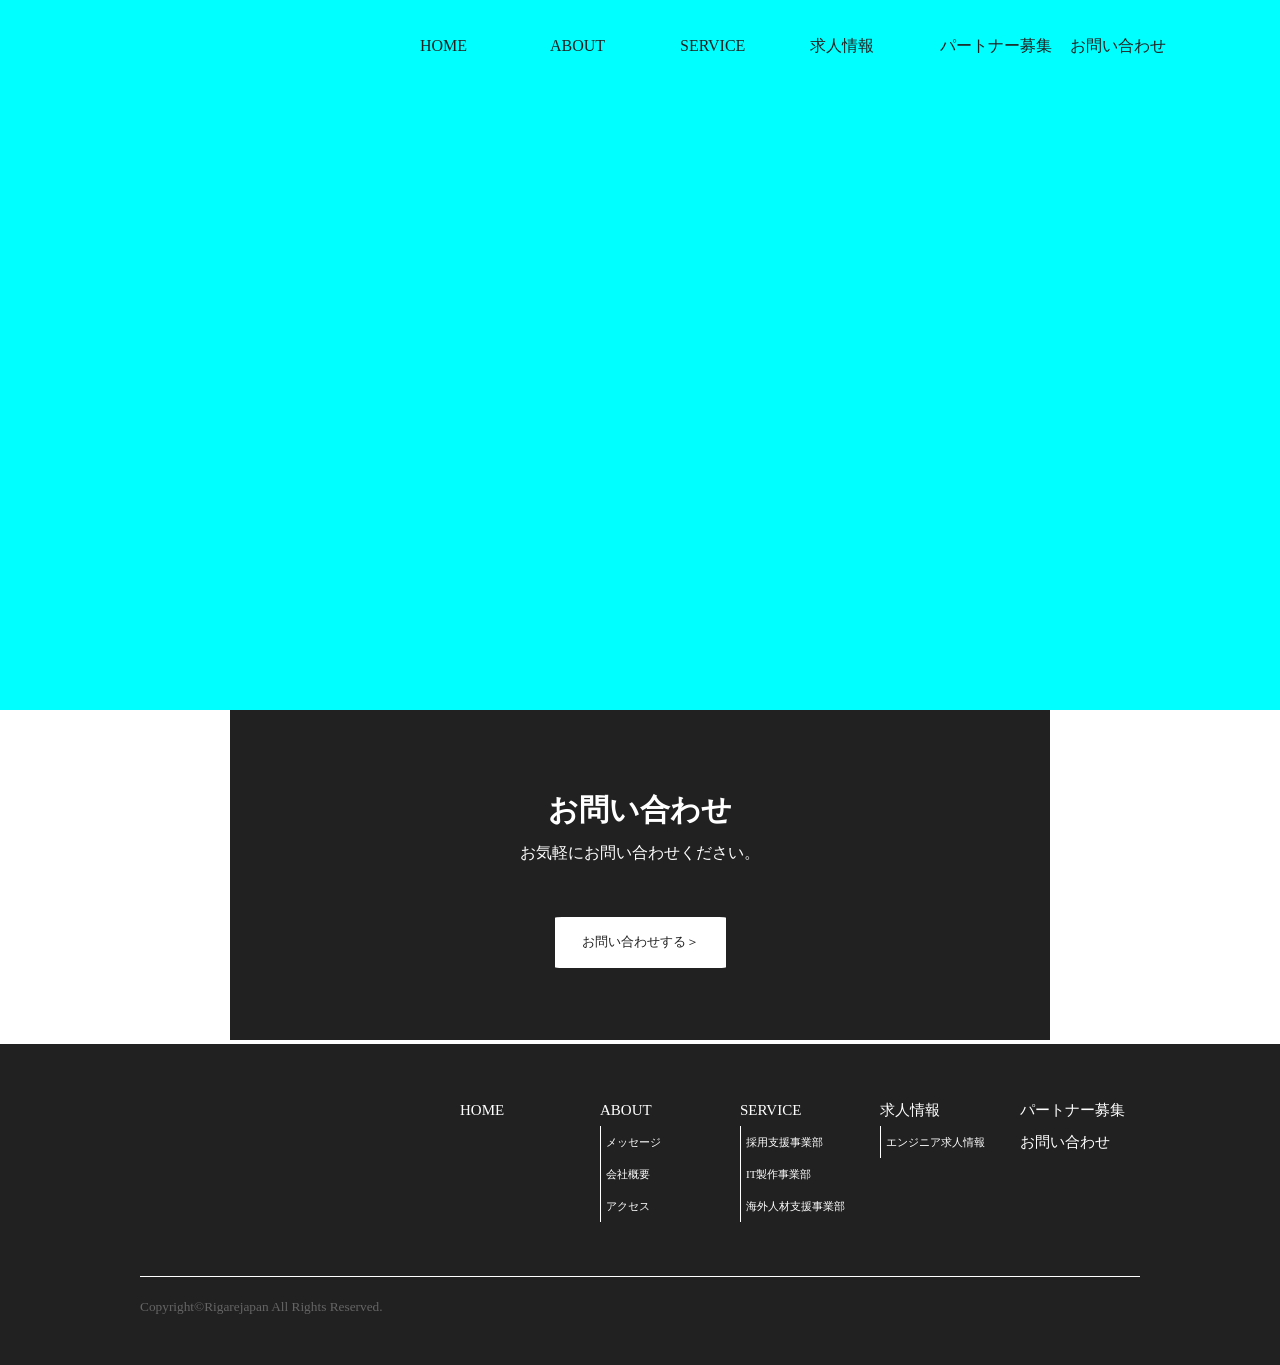
<file: RigareJapan_HP/recruit.html>
<!doctype html>
<html>
<head>
<meta charset="UTF-8">
<title>求人情報｜RigareJapan</title>
<link href="css/stylesheet.css" rel="stylesheet" type="text/css">
<link href="css/all.css" rel="all" type="text/css">
<script type="text/javascript" src="js/mousestalker.js"></script>
</head>

<body>
	<div id="stalker"></div>
	
	<div class="wrapper">
	
	<!--header-->
	<header>
		<ul class="menu">
			<li><a href="index.html">HOME</a></li>
			<li>
				<a href="about.html">ABOUT</a>
				<ul>
					<li><a href="about.html#メッセージ">メッセージ</a></li>
					<li><a href="about.html#会社概要">会社概要</a></li>
					<li><a href="about.html#アクセス">アクセス</a></li>
				</ul>
			</li>
			<li>
				<a href="service.html">SERVICE</a>
				<ul>
					<li><a href="saiyoshien.html">採用支援事業部</a></li>
					<li><a href="itseisaku.html">IT製作事業部</a></li>
					<li><a href="kaigaijinzai.html">海外人材支援事業部</a></li>
				</ul>
			</li>
			<li>
				<a href="recruit.html">求人情報</a>
				<ul>
					<li><a href="">エンジニア求人情報</a></li>
				</ul>
			</li>
			<li><a href="partner.html">パートナー募集</a></li>
			<li><a href="contact.html">お問い合わせ</a></li>
		</ul>
	</header>
	
	<!--main-->
	<main>
		<div class="contact-area">
			<h2>お問い合わせ</h2>
			<p>お気軽にお問い合わせください。</p>
			<div><input type="submit" value="お問い合わせする＞" class="button-3"></div>
		</div>
	</main>
	
	<!--footer-->
	<footer>
		<ul class="menu-2">
			<li><a href="index.html">HOME</a></li>
			<li>
				<a href="about.html">ABOUT</a>
				<ul>
					<li><a href="about.html#メッセージ">メッセージ</a></li>
					<li><a href="about.html#会社概要">会社概要</a></li>
					<li><a href="about.html#アクセス">アクセス</a></li>
				</ul>
			</li>
			<li>
				<a href="service.html">SERVICE</a>
				<ul>
					<li><a href="saiyoshien.html">採用支援事業部</a></li>
					<li><a href="itseisaku.html">IT製作事業部</a></li>
					<li><a href="kaigaijinzai.html">海外人材支援事業部</a></li>
				</ul>
			</li>
			<li>
				<a href="recruit.html">求人情報</a>
				<ul>
					<li><a href="">エンジニア求人情報</a></li>
				</ul>
			</li>
			<li>
				<a href="partner.html">パートナー募集</a><br>
				<a href="contact.html">お問い合わせ</a>
			</li>
		</ul>
		<div class="copy">
			<small class="copyright">Copyright&copy;Rigarejapan All Rights Reserved. </small>
		</div>
		<div id="page_top"><a href="#"></a></div>
	</footer>

	</div><!--wrapper-->
</body>
</html>
</file>
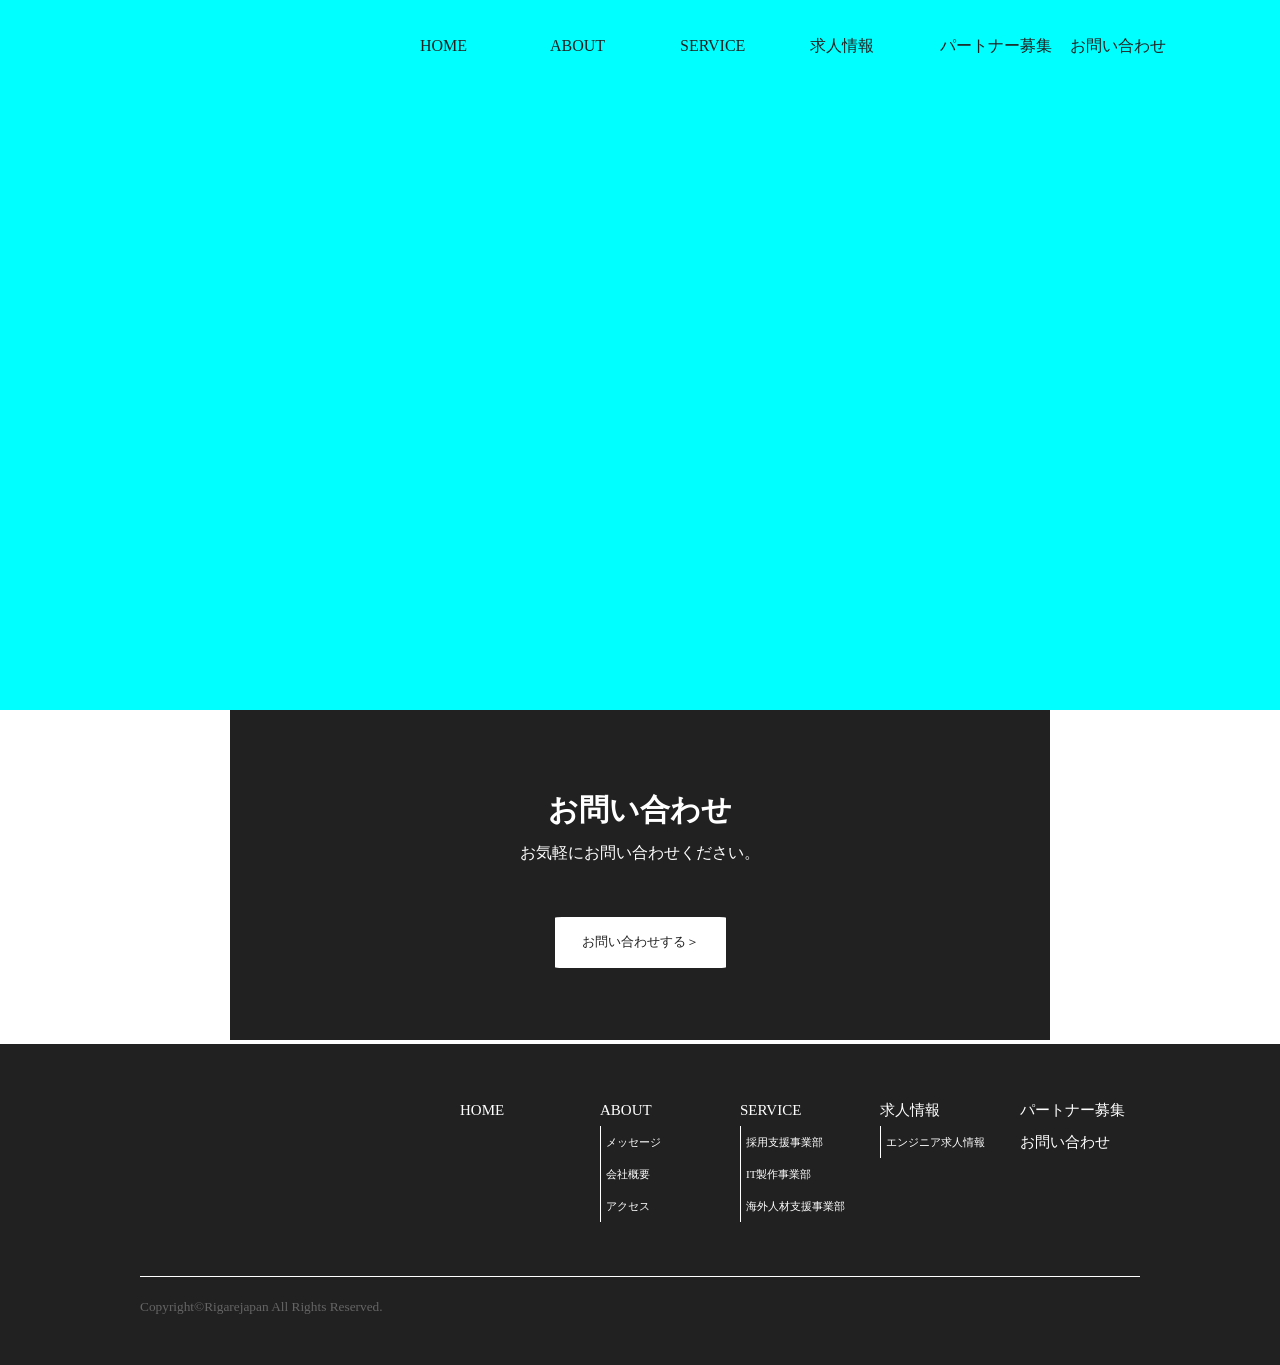
<file: RigareJapan_HP/saiyoshien.html>
<!doctype html>
<html>
<head>
<meta charset="UTF-8">
<title>採用支援事業部｜RigareJapan</title>
<link href="css/stylesheet.css" rel="stylesheet" type="text/css">
<link href="css/all.css" rel="all" type="text/css">
<script type="text/javascript" src="js/mousestalker.js"></script>
</head>

<body>
	<div id="stalker"></div>
	
	<div class="wrapper">
	
	<!--header-->
	<header>
		<ul class="menu">
			<li><a href="index.html">HOME</a></li>
			<li>
				<a href="about.html">ABOUT</a>
				<ul>
					<li><a href="about.html#メッセージ">メッセージ</a></li>
					<li><a href="about.html#会社概要">会社概要</a></li>
					<li><a href="about.html#アクセス">アクセス</a></li>
				</ul>
			</li>
			<li>
				<a href="service.html">SERVICE</a>
				<ul>
					<li><a href="saiyoshien.html">採用支援事業部</a></li>
					<li><a href="itseisaku.html">IT製作事業部</a></li>
					<li><a href="kaigaijinzai.html">海外人材支援事業部</a></li>
				</ul>
			</li>
			<li>
				<a href="recruit.html">求人情報</a>
				<ul>
					<li><a href="">エンジニア求人情報</a></li>
				</ul>
			</li>
			<li><a href="partner.html">パートナー募集</a></li>
			<li><a href="contact.html">お問い合わせ</a></li>
		</ul>
	</header>
	
	<!--main-->
	<main>
		<div class="contact-area">
			<h2>お問い合わせ</h2>
			<p>お気軽にお問い合わせください。</p>
			<div><input type="submit" value="お問い合わせする＞" class="button-3"></div>
		</div>
	</main>
	
	<!--footer-->
	<footer>
		<ul class="menu-2">
			<li><a href="index.html">HOME</a></li>
			<li>
				<a href="about.html">ABOUT</a>
				<ul>
					<li><a href="about.html#メッセージ">メッセージ</a></li>
					<li><a href="about.html#会社概要">会社概要</a></li>
					<li><a href="about.html#アクセス">アクセス</a></li>
				</ul>
			</li>
			<li>
				<a href="service.html">SERVICE</a>
				<ul>
					<li><a href="saiyoshien.html">採用支援事業部</a></li>
					<li><a href="itseisaku.html">IT製作事業部</a></li>
					<li><a href="kaigaijinzai.html">海外人材支援事業部</a></li>
				</ul>
			</li>
			<li>
				<a href="recruit.html">求人情報</a>
				<ul>
					<li><a href="">エンジニア求人情報</a></li>
				</ul>
			</li>
			<li>
				<a href="partner.html">パートナー募集</a><br>
				<a href="contact.html">お問い合わせ</a>
			</li>
		</ul>
		<div class="copy">
			<small class="copyright">Copyright&copy;Rigarejapan All Rights Reserved. </small>
		</div>
		<div id="page_top"><a href="#"></a></div>
	</footer>

	</div><!--wrapper-->
</body>
</html>
</file>
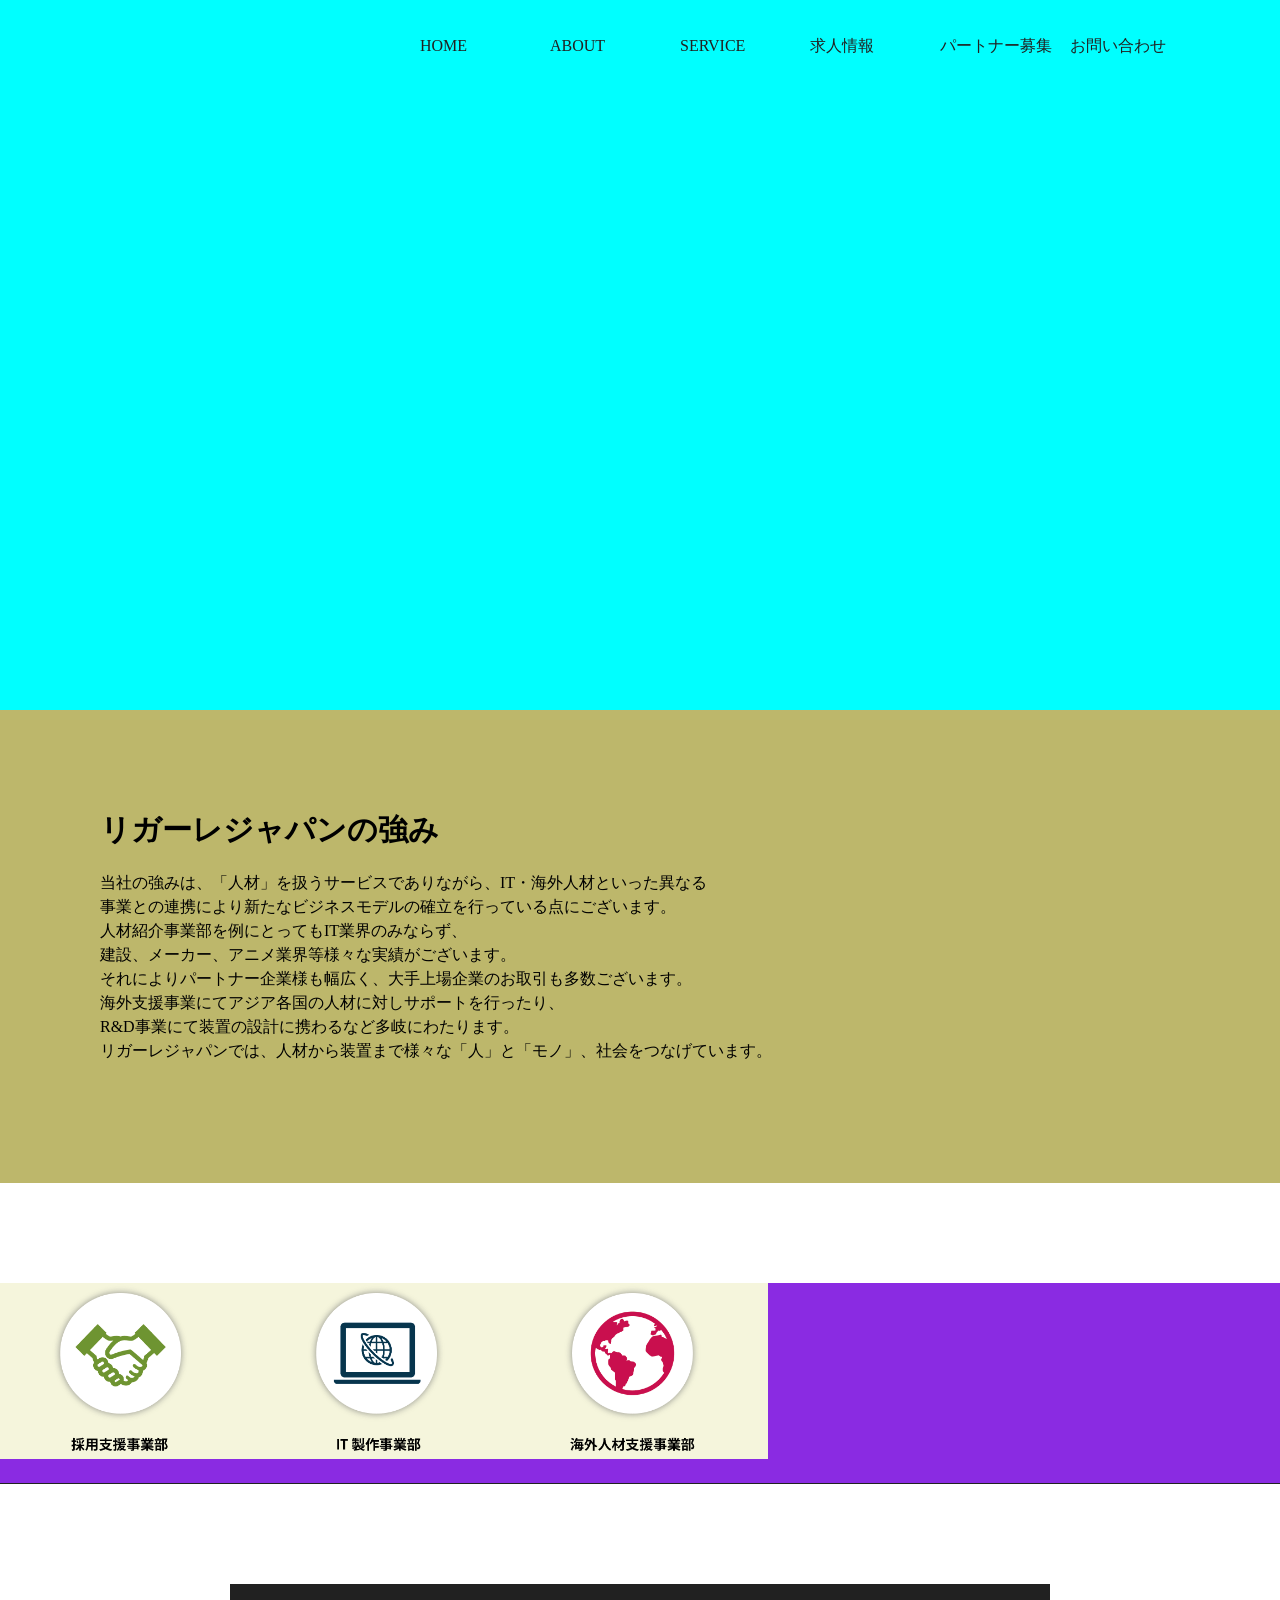
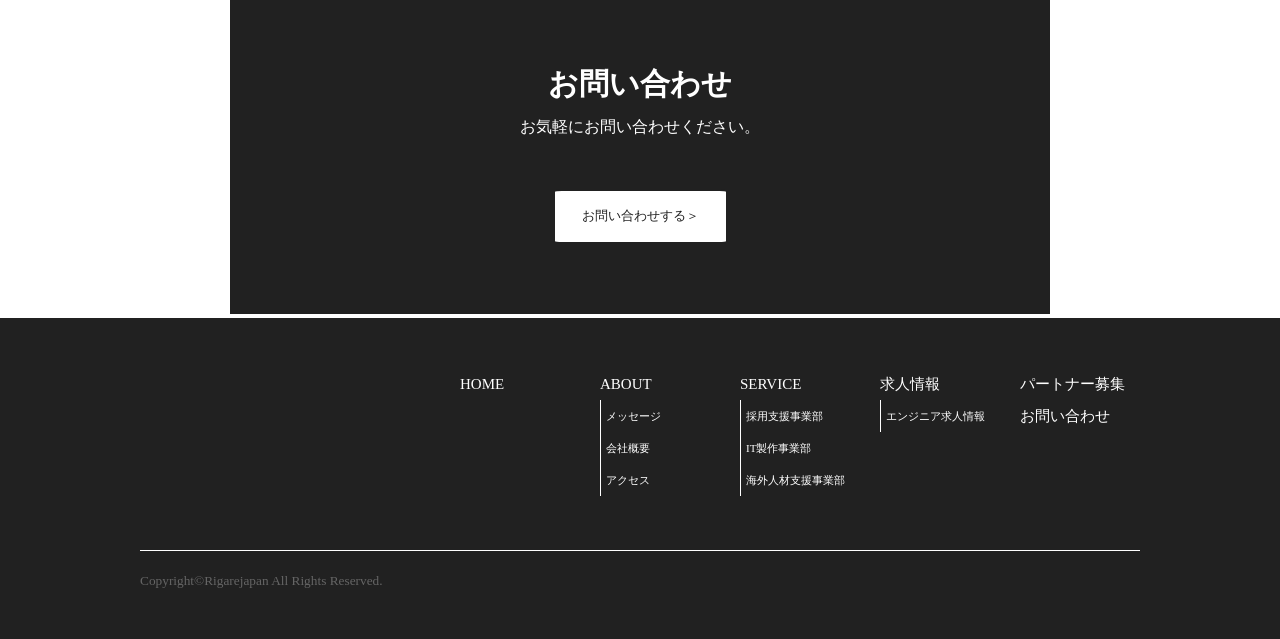
<file: RigareJapan_HP/service.html>
<!doctype html>
<html>
<head>
<meta charset="UTF-8">
<title>service｜RigareJapan</title>
<link href="css/stylesheet.css" rel="stylesheet" type="text/css">
<link href="css/service.css" rel="stylesheet" type="text/css">
<link href="css/all.css" rel="all" type="text/css">
<script type="text/javascript" src="js/mousestalker.js"></script>
</head>

<body>
	<div id="stalker"></div>
	
	<div class="wrapper">
	
	<!--header-->
	<header>
		<ul class="menu">
			<li><a href="index.html">HOME</a></li>
			<li>
				<a href="about.html">ABOUT</a>
				<ul>
					<li><a href="about.html#メッセージ">メッセージ</a></li>
					<li><a href="about.html#会社概要">会社概要</a></li>
					<li><a href="about.html#アクセス">アクセス</a></li>
				</ul>
			</li>
			<li>
				<a href="service.html">SERVICE</a>
				<ul>
					<li><a href="saiyoshien.html">採用支援事業部</a></li>
					<li><a href="itseisaku.html">IT製作事業部</a></li>
					<li><a href="kaigaijinzai.html">海外人材支援事業部</a></li>
				</ul>
			</li>
			<li>
				<a href="recruit.html">求人情報</a>
				<ul>
					<li><a href="">エンジニア求人情報</a></li>
				</ul>
			</li>
			<li><a href="partner.html">パートナー募集</a></li>
			<li><a href="contact.html">お問い合わせ</a></li>
		</ul>
	</header>
	
	<!--main-->
	<main>
		<div class="rigare-strong">
			<h2>リガーレジャパンの強み</h2>
			<p>当社の強みは、「人材」を扱うサービスでありながら、IT・海外人材といった異なる<br>
				事業との連携により新たなビジネスモデルの確立を行っている点にございます。<br>
				人材紹介事業部を例にとってもIT業界のみならず、<br>
				建設、メーカー、アニメ業界等様々な実績がございます。<br>
				それによりパートナー企業様も幅広く、大手上場企業のお取引も多数ございます。<br>
				海外支援事業にてアジア各国の人材に対しサポートを行ったり、<br>
				R&D事業にて装置の設計に携わるなど多岐にわたります。<br>
				リガーレジャパンでは、人材から装置まで様々な「人」と「モノ」、社会をつなげています。</p>
		</div>
		<div class="img-boxs">
			<div class="img-box">
				<a href="recruit.html"><img src="image/service-icon1.png" alt=""></a>
				<a href="recruit.html"><img src="image/service-icon1-2.png" alt="" class="active"></a>
			</div>
			<div class="img-box">
				<a href="itseisaku.html"><img src="image/service-icon2.png" alt=""></a>
				<a href="itseisaku.html"><img src="image/service-icon2-2.png" alt="" class="active"></a>
			</div>
			<div class="img-box">
				<a href="kaigaijinzai.html"><img src="image/service-icon3.png" alt=""></a>
				<a href="kaigaijinzai.html"><img src="image/service-icon3-2.png" alt="" class="active"></a>
			</div>
		</div>
		<div class="contact-area">
			<h2>お問い合わせ</h2>
			<p>お気軽にお問い合わせください。</p>
			<div><input type="submit" value="お問い合わせする＞" class="button-3"></div>
		</div>
	</main>
	
	<!--footer-->
	<footer>
		<ul class="menu-2">
			<li><a href="index.html">HOME</a></li>
			<li>
				<a href="about.html">ABOUT</a>
				<ul>
					<li><a href="about.html#メッセージ">メッセージ</a></li>
					<li><a href="about.html#会社概要">会社概要</a></li>
					<li><a href="about.html#アクセス">アクセス</a></li>
				</ul>
			</li>
			<li>
				<a href="service.html">SERVICE</a>
				<ul>
					<li><a href="saiyoshien.html">採用支援事業部</a></li>
					<li><a href="itseisaku.html">IT製作事業部</a></li>
					<li><a href="kaigaijinzai.html">海外人材支援事業部</a></li>
				</ul>
			</li>
			<li>
				<a href="recruit.html">求人情報</a>
				<ul>
					<li><a href="">エンジニア求人情報</a></li>
				</ul>
			</li>
			<li>
				<a href="partner.html">パートナー募集</a><br>
				<a href="contact.html">お問い合わせ</a>
			</li>
		</ul>
		<div class="copy">
			<small class="copyright">Copyright&copy;Rigarejapan All Rights Reserved. </small>
		</div>
		<div id="page_top"><a href="#"></a></div>
	</footer>

	</div><!--wrapper-->
</body>
</html>
</file>
<file: RigareJapan_HP/css/stylesheet.css>
@charset "UTF-8";
/* CSS Document */
* {
	margin: 0px;
	padding: 0px;
}

h2 {
	font-size: 30px;
}
h3 {
	font-size: 20px;
}

p {
	font-size: 16px;
	line-height: 1.5;
}

body {
	height: 100%;
	width: 100%;
}

.wrapper{
    height: 100%;
    min-height: 100vh;
    position: relative;/*←相対位置*/
    padding-bottom: 325px;/*←footerの高さ*/
    box-sizing: border-box;/*←全て含めてmin-height:100vhに*/
}

header {
	width: 100%;
	height: 710px;
	background-color: aqua;
}
/*headerのmenu*/
.menu {
	display: flex;
	height: 2rem;
	margin: 0 auto;
	padding: 30px 0;
	width: 1000px;
}

.menu > li {/*親階層のみ幅を13％にする*/
	width: 13%;
	left: 280px;
}

/*全てのリスト・リンク共通*/
.menu li {
	list-style: none;
	position: relative;
}

.menu li a {
	color: #212121;
	display: block;
	height: 2rem;
	line-height: 2rem;
	text-decoration: none;
	width: 100%;
}

.menu li a:hover {
	color: #959595;
}

/*子階層以降共通*/
.menu li li {
	height: 0;
	width: 8rem;
	overflow: hidden;
	transition: .5s;
	font-size: 11px;
	background-color: #212121;
	padding-left: 5px
}

.menu li li a {
	color: #FFFFFF;
}

.menu li li a:hover {
	color: #959595;
}

.menu li:hover > ul > li {
	height: 2rem;
	border-bottom: 1px solid #eee;
}

/*お問い合わせボタン*/
.button-3 {
	margin: 50px 0;
	display       : inline-block;
	border-radius : 5%;          /* 角丸       */
	font-size     : 10pt;        /* 文字サイズ */
	text-align    : center;      /* 文字位置   */
	cursor        : pointer;     /* カーソル   */
	padding       : 12px 27px;   /* 余白       */
	background    : #ffffff;     /* 背景色     */
	color         : #212121;     /* 文字色     */
	line-height   : 2em;         /* 1行の高さ  */
	transition    : .3s;         /* なめらか変化 */
	border        : 2px solid #212121;    /* 枠の指定 */
}
.button-3:hover {
	box-shadow    : none;        /* カーソル時の影消去 */
	color         : #ffffff;     /* 文字色     */
	background    : #212121;     /* 背景色     */
}

.contact-area {
	text-align: center;
	padding: 80px 0 20px 0;
	margin: 0 230px 0 230px;
	background-color: #212121;
	color: #FFFFFF;
	transition    : .3s;         /* なめらか変化 */
}
.contact-area:hover {
	background-color: #FFF4DB;
	color: #212121;
	transition    : .3s;         /* なめらか変化 */
	
}

.contact-area h2 {
	font-size: 30px;
	padding-bottom: 10px;
}

footer{
    width: 100%;
    background-color: #212121;
    padding: 50px 0;
    position: absolute;/*←絶対位置*/
    bottom: 0; /*下に固定*/
}

/*footerのmenu*/
.menu-2 {
	display: flex;
	height: 2rem;
	margin: 0 auto;
	width: 1000px;
}

.menu-2 > li {/*親階層のみ幅を13％にする*/
	width: 14%;
	left: 320px;
	font-size:15px;
}

/*全てのリスト・リンク共通*/
.menu-2 li {
	list-style: none;
	position: relative;
}

.menu-2 li a {
	color: #FFFFFF;
	line-height: 2rem;
	text-decoration: none;
}

.menu-2 li a:hover {
	color: #959595;
}

/*子階層以降共通*/
.menu-2 li li {
	height: 2rem;
	width: 8rem;
	font-size: 11px;
	padding:0 5px;
	border-left: 1px solid #FFFFFF;
	
}

.menu-2 li li a:hover {
	color: #959595;
}

.copy {
	width: 1000px;
	border-top: 1px solid #FFFFFF;
	margin: 150px auto 0 auto;
	color: #656565;
	padding: 20px 0 0 0;
}
</file>
<file: RigareJapan_HP/css/about.css>
@charset "UTF-8";
/* CSS Document */
.message-block {
	background-color: #D0D0D0;
	width: 35%;
	float: left;
	padding: 100px 0 0 0;
}
.message-block h2,h4 {
	padding: 0 100px;
}

.message-block h3 {
	padding: 30px 100px 0 100px;
}
.ceo-image img {
	margin: 10px 0px 30px 100px;
	max-width: 50%;  /*画像のはみだしを防ぐ*/
    height: auto;  /*画像の縦横比を維持 */
}

.message-text {
	padding: 300px 0 320px 480px;
	background-color: darkgoldenrod;
}

.company-block {
	background-color: darkcyan;
	padding: 100px 0;
}

.company-block h2 {
	padding: 0 100px;
}
.company-block h4 {
	padding: 0 0px 30px 100px;
}

.company-profile {
	padding: 50px 0 0 300px;
	
}

table {
	width: 100%;
	line-height: 2.8;
}

table th {
	position: relative;
	text-align: left;
	width: 20%;
}

table th:after {
	display: block;
	content: "";
	width: 30px;
	height: 2px;
	background-color: #333;
	position: absolute;
	top:calc(50% - 1px);
	right:-40px;
}

table td {
	padding-left: 100px;
	text-align: left;
	width: 85%;
}

.access-block {
	padding: 100px 0 0 0;
	background-color: darkolivegreen;
}
.access-block h2 {
	padding: 0 100px;
}

.button {
	margin: 20px 0 200px 0;
	display       : inline-block;
	border-radius : 5%;          /* 角丸       */
	font-size     : 10pt;        /* 文字サイズ */
	text-align    : center;      /* 文字位置   */
	cursor        : pointer;     /* カーソル   */
	padding       : 12px 27px;   /* 余白       */
	background    : #1BFF1B;     /* 背景色     */
	color         : #FFFFFF;     /* 文字色     */
	line-height   : 1em;         /* 1行の高さ  */
	transition    : .3s;         /* なめらか変化 */
	border        : 2px solid #1BFF1B;    /* 枠の指定 */
}
.button:hover {
	box-shadow    : none;        /* カーソル時の影消去 */
	color         : #ffffff;     /* 文字色     */
	background    : #289E15;     /* 背景色     */
	border        : 2px solid #289E15;    /* 枠の指定 */
}

.map-image img {
	margin: 100px 50px 100px 120px;
	max-width: 45%;  /*画像のはみだしを防ぐ*/
    height: auto;  /*画像の縦横比を維持 */
	float: left
}

.map-text p {
	padding: 300px 0 0 0;
}
</file>
<file: RigareJapan_HP/css/contact.css>
@charset "UTF-8";
/* CSS Document */
.contact-information {
	background-color: azure;
	padding: 100px 100px 50px 100px;
}

.contact-information h2 {
	padding: 0 0 30px 0;
}

.contact-information h3,h4,h5 {
	padding: 0 0 0 10px;
}
.contact-information h4 {
	padding-bottom: 10px;
}

.contact-mail {
	padding: 0 90px;
}
.contact-mail p {
	padding: 0 15px;
}

.contact-form {
	text-align: center;
	background-color: #FFF8EA;
	padding: 50px 50px 100px 50px;
	margin: 0 auto;
	margin-bottom: 150px;
	width: 750px;
}

table {
	width: 100%;
	line-height: 5.0;
}

table th {
	position: relative;
	text-align: left;
	padding-left: 30px;
	width: 30%;
	vertical-align: top;
}
table th span {
	color: #EB0003;
}

table td {
	padding-left: 100px;
	text-align: left;
	width: 70%;
}

/* --- INPUT=TEXTの標準デザイン設定 ---------------------*/
.inText {
	box-sizing    : border-box;
	margin        : 0;
	
	width         : 100%;                /* 一旦100%幅     */
	max-width     : 350px;               /* 入力域の最大幅 */
	height        : 45px;                /* 入力域の高さ   */
	background    : #ffffff;             /* 入力域の背景色 */
	border        : 2px solid #3E3E3E;   /* 入力域の枠線   */
	border-radius : 4px;                 /* 入力域の角丸   */
	padding       : 0 10px;              /* 入力文字の余白 */
	font-size     : 14px;                /* 入力文字サイズ */
	color         : #333333;             /* 入力文字の色   */
	font-weight   : bold;                /* 入力文字の太字 */
	letter-spacing: .1em;                /* 入力文字の間隔 */
}
 /* --- 入力フィールドにフォーカスか来たら ----------------*/
.inText:focus {
	box-shadow    : 4px 4px 2px #999;        /* 影付け     */
	outline       : 0;
}
 /* --- 入力説明の文字(標準) -----------------------------*/
.inText:placeholder-shown {
	color         : #808080;                 /* 文字色     */
	font-size     : 12px;                    /* 少し小さく */
}
 /* --- 入力説明の文字(Chrome,Safari,Android,iOS等) ---- -*/
.inText::-webkit-input-placeholder {
	color         : #808080;                 /* 文字色     */
	font-size     : 12px;                    /* 少し小さく */
}
 /* --- 入力説明の文字(IE用) -----------------------------*/
.inText:-ms-input-placeholder {
	color         : #808080;                 /* 文字色     */
	font-size     : 12px;                    /* 少し小さく */
}
 /* --- IEの入力エリア右側×消し -------------------------*/
.inText::-ms-clear {
	display     : none;                      /* ×を消す   */
}

.textArea {
	width         : 325px;               /* 入力域の最大幅 */
	height        : 200px;                /* 入力域の高さ   */
	background    : #ffffff;             /* 入力域の背景色 */
	border        : 2px solid #3E3E3E;   /* 入力域の枠線   */
	border-radius : 4px;                 /* 入力域の角丸   */
	padding       : 10px;                /* 入力文字の余白 */
	font-size     : 12px;                /* 入力文字サイズ */
	color         : #333333;             /* 入力文字の色   */
	font-weight   : bold;                /* 入力文字の太字 */
	letter-spacing: .1em;                /* 入力文字の間隔 */
	line-height   : 13px;                /* 入力文字の間隔 */
}
 /* --- 入力フィールドにフォーカスか来たら ----------------*/
.textArea:focus {
	box-shadow    : 4px 4px 2px #999;        /* 影付け     */
	outline       : 0;
}
 /* --- 入力説明の文字(標準) -----------------------------*/
.textArea:placeholder-shown {
	color         : #808080;                 /* 文字色     */
}
 /* --- 入力説明の文字(Chrome,Safari,Android,iOS等) ---- -*/
.textArea::-webkit-input-placeholder {
	color         : #808080;                 /* 文字色     */
}
 /* --- 入力説明の文字(IE用) -----------------------------*/
.textArea:-ms-input-placeholder {
	color         : #808080;                 /* 文字色     */
}

.button {
	display       : inline-block;
	border-radius : 5%;          /* 角丸       */
	font-size     : 10pt;        /* 文字サイズ */
	text-align    : right;      /* 文字位置   */
	cursor        : pointer;     /* カーソル   */
	padding       : 12px 30px;   /* 余白       */
	background    : #ffffff;     /* 背景色     */
	color         : #3E3E3E;     /* 文字色     */
	line-height   : 1em;         /* 1行の高さ  */
	transition    : .3s;         /* なめらか変化 */
	box-shadow    : 4px 4px 3px #666666;  /* 影の設定 */
	border        : 2px solid #3E3E3E;    /* 枠の指定 */
}

.button:hover {
	box-shadow    : none;        /* カーソル時の影消去 */
	color         : #ffffff;     /* 文字色     */
	background    : #3E3E3E;     /* 背景色     */
}

/*プルダウン*/
.cp_ipselect {
	overflow: hidden;
	width: 83%;
}
.cp_ipselect select {
	width: 100%;
	padding-right: 1em;
	cursor: pointer;
	text-indent: 0.01px;
	text-overflow: ellipsis;
	border: none;
	outline: none;
	background: transparent;
	background-image: none;
	box-shadow: none;
	-webkit-appearance: none;
	appearance: none;
}
.cp_ipselect select::-ms-expand {
    display: none;
}
.cp_ipselect.cp_sl01 {
	position: relative;
	border: 2px solid #3E3E3E;
	border-radius: 5px;
	background: #ffffff;
}
.cp_ipselect.cp_sl01::before {
	position: absolute;
	top: 2.5em;
	right: 0.9em;
	width: 0;
	height: 0;
	padding: 0;
	content: '';
	border-left: 6px solid transparent;
	border-right: 6px solid transparent;
	border-top: 6px solid #3E3E3E;
	pointer-events: none;
}
.cp_ipselect.cp_sl01 select {
	color: #333333;
}
</file>
<file: RigareJapan_HP/css/service.css>
@charset "UTF-8";
/* CSS Document */
.rigare-strong {
	background-color: darkkhaki;
	padding: 100px 0;
}

.rigare-strong h2 {
	background-color: darkkhaki;
	padding: 0 100px;
}

.rigare-strong p {
	padding: 20px 100px;
}

.service-icon  {
	text-align: center;
	list-style: none;
    box-sizing: border-box;
	padding: 100px 0;
	margin-bottom: 50px;
	display: inline-block;
	border-bottom: 1px solid #212121;
}

.img-boxs {
	background-color: blueviolet;
	border-bottom: 1px solid #212121;
	margin: 100px 0 100px 0;
	padding: 0 0 200px 0;
}

.img-box {
	position: relative;
	background-color: beige;
	width: 20%;
	float: left;
}

.img-box img{
	max-width: 55%;  /*画像のはみだしを防ぐ*/
	margin: 0 0;
	padding: 0 50px;
}

.img-box .active {
	position: absolute;
	left: 0;
	top: 0;
	opacity: 0;
	transition: 0.5s; /*ゆっくり*/
}
.img-box:hover .active {
	opacity: 1;
}
</file>
